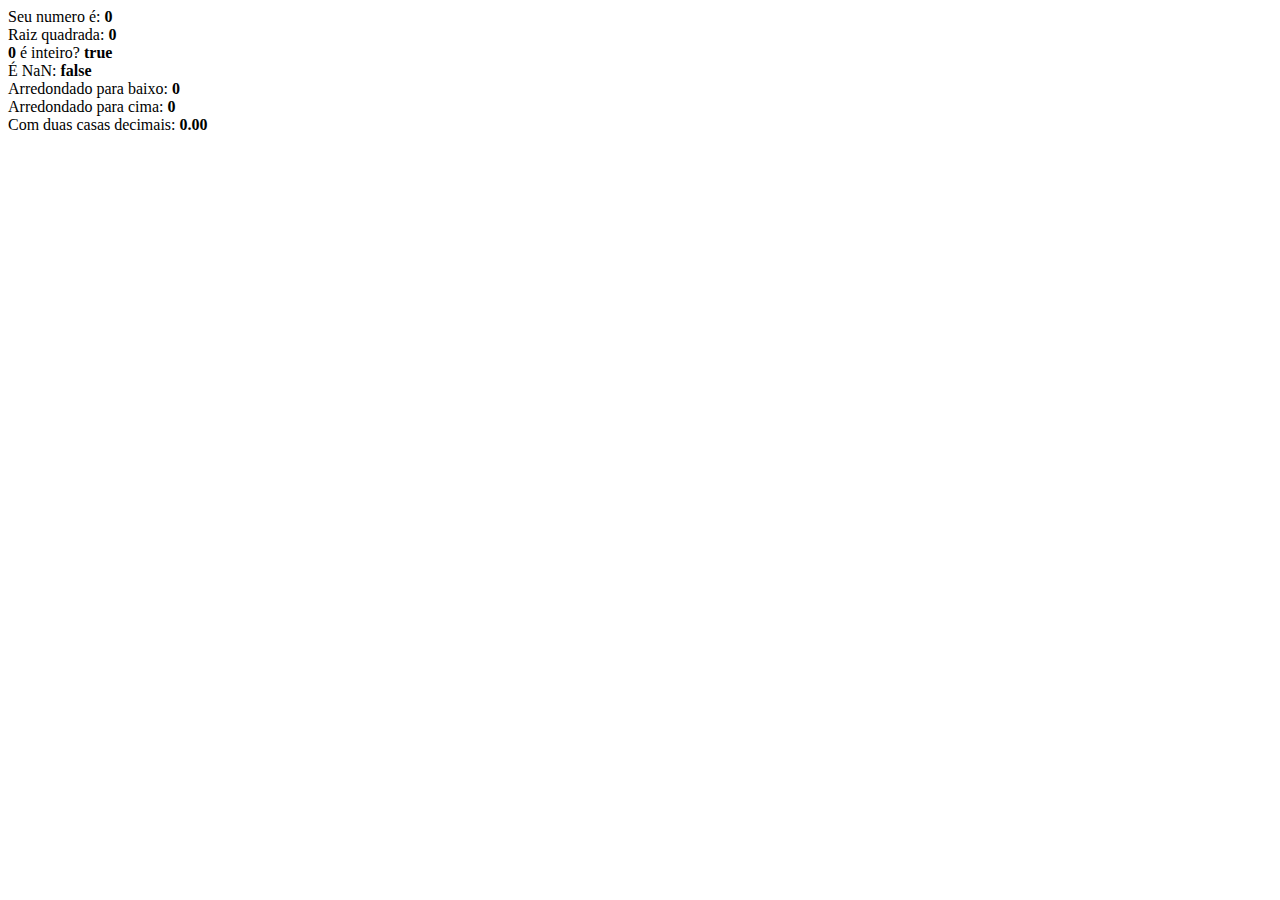
<file: digite_um_numero/index.html>
<!DOCTYPE html>
<html lang="pt-BR">
<head>
    <meta charset="UTF-8">
    <meta name="viewport" content="width=device-width, initial-scale=1.0">
    <meta http-equiv="X-UA-Compatible" content="ie=edge">
    <title>Deivid Tiago Amorin</title>
</head>
<body>
    <script src="aula15.js"></script>
</body>
</html>
</file>
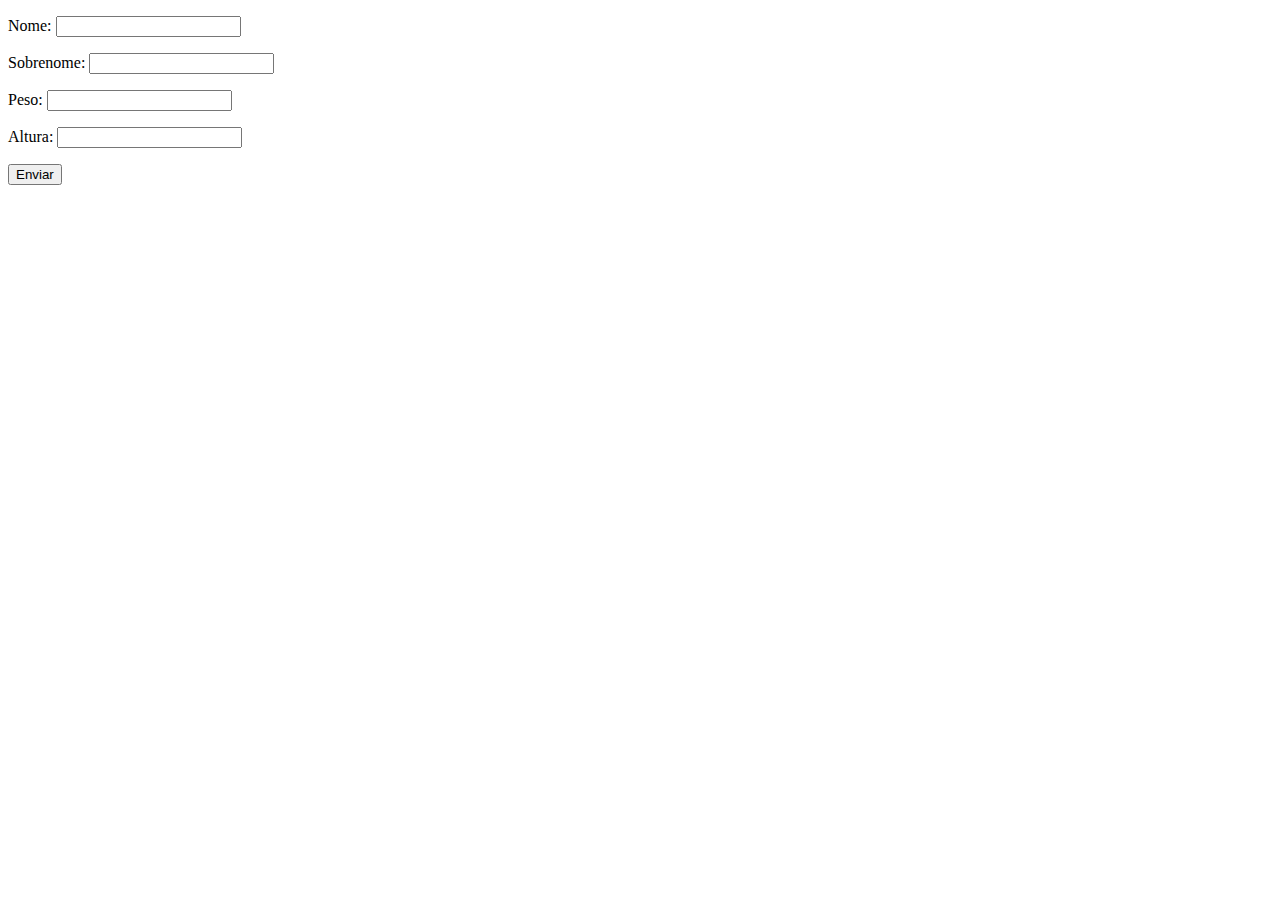
<file: nome-sobrenome-peso-altura/index.html>
<!DOCTYPE html>
<html lang="pt-BR">
<head>
    <meta charset="UTF-8">
    <title>aula20</title>
</head>
<body>
    <form class="form" action="" method="get">
        <p>Nome: <input type="text" class="nome"></p>
        <p>Sobrenome: <input type="text" class="sobrenome"></p>
        <p>Peso: <input type="text" class="peso"></p>
        <p>Altura: <input type="text" class="altura"></p>
        <button>Enviar</button>
    </form>

    <div class="resultado">

    </div>
            
    <script src="js/script.js"></script>
</body>
</html>
</file>
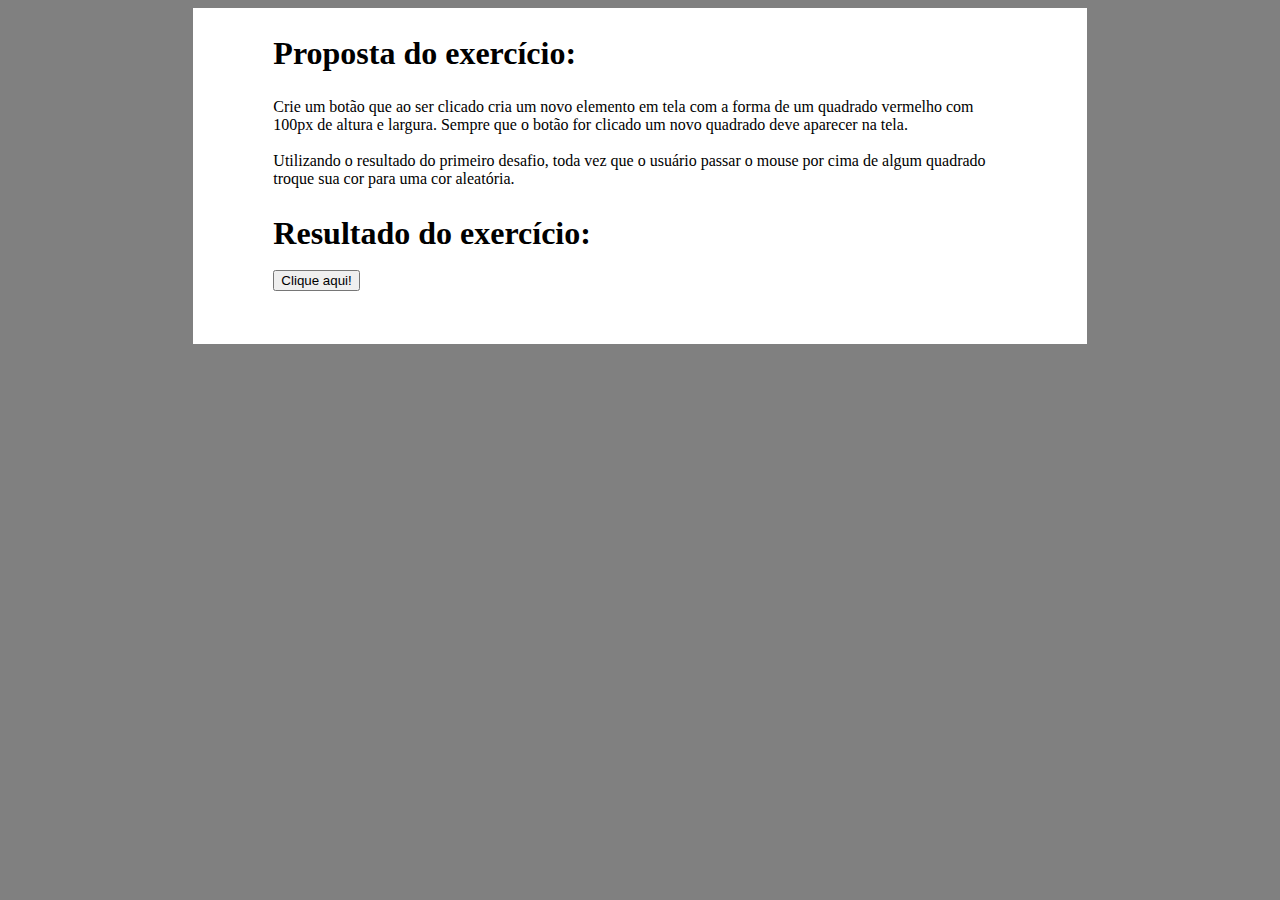
<file: quadrados_coloridos/index.html>
<!DOCTYPE html>
<html lang="pt-br">
<head>
    <meta charset="UTF-8">
    <title>Deivid Tiago Amorin</title>
    <link rel="stylesheet" href="style.css">
</head>
<body>
    <div class="principal">
        <div class="titulo">
            <h1>
                Proposta do exercício:
            </h1>
        </div>
        <div class="paragrafo">
            <p>
                Crie um botão que ao ser clicado cria um novo elemento em tela com a forma de um quadrado
                vermelho com 100px de altura e largura. Sempre que o botão for clicado um novo quadrado deve
                aparecer na tela.
            </p>
            <br>
            <p>
                Utilizando o resultado do primeiro desafio, toda vez que o usuário passar o mouse por cima de
                algum quadrado troque sua cor para uma cor aleatória.
            </p>
        </div>
        <div>
            <h1>
                Resultado do exercício:
            </h1>
            <br>
            <button class="botao1">
                Clique aqui!
            </button>
        </div>
        <div class="quadrado">
        </div>

    <script>
        let elementoBotao = document.querySelector('button.botao1');
        let contador = 1; //altera o número do id dos quadrados

        //ao clicar com o mouse no botão
        elementoBotao.onclick = function(){
            let quadrado = document.createElement('div');
            
            //formatação css do elemento criado
            quadrado.style.width = '100px';
            quadrado.style.height = '100px';
            quadrado.style.backgroundColor = '#f00'; //padrão em vermelho
            quadrado.style.margin = '5px';
            quadrado.id = "quadradoVermelho-" + contador;

            //variável para pegar as informções da div
            let elementoDiv = document.querySelector(".quadrado");
        
            //modar a cor do quadrado quando passa o mouse
            quadrado.addEventListener("mouseover", () => {
                let novaCor = corRandom();
                quadrado.style.backgroundColor = novaCor;
            });

            //printar a div
            elementoDiv.appendChild(quadrado);
            contador ++;
        }

        //função que retorna uma cor randômica
        function corRandom() {
            var color = '#' + Math.floor(Math.random() * 0xFFFFFF).toString(16);
            return color;
        }
      </script>  
    

    
</body>
</html>
</file>
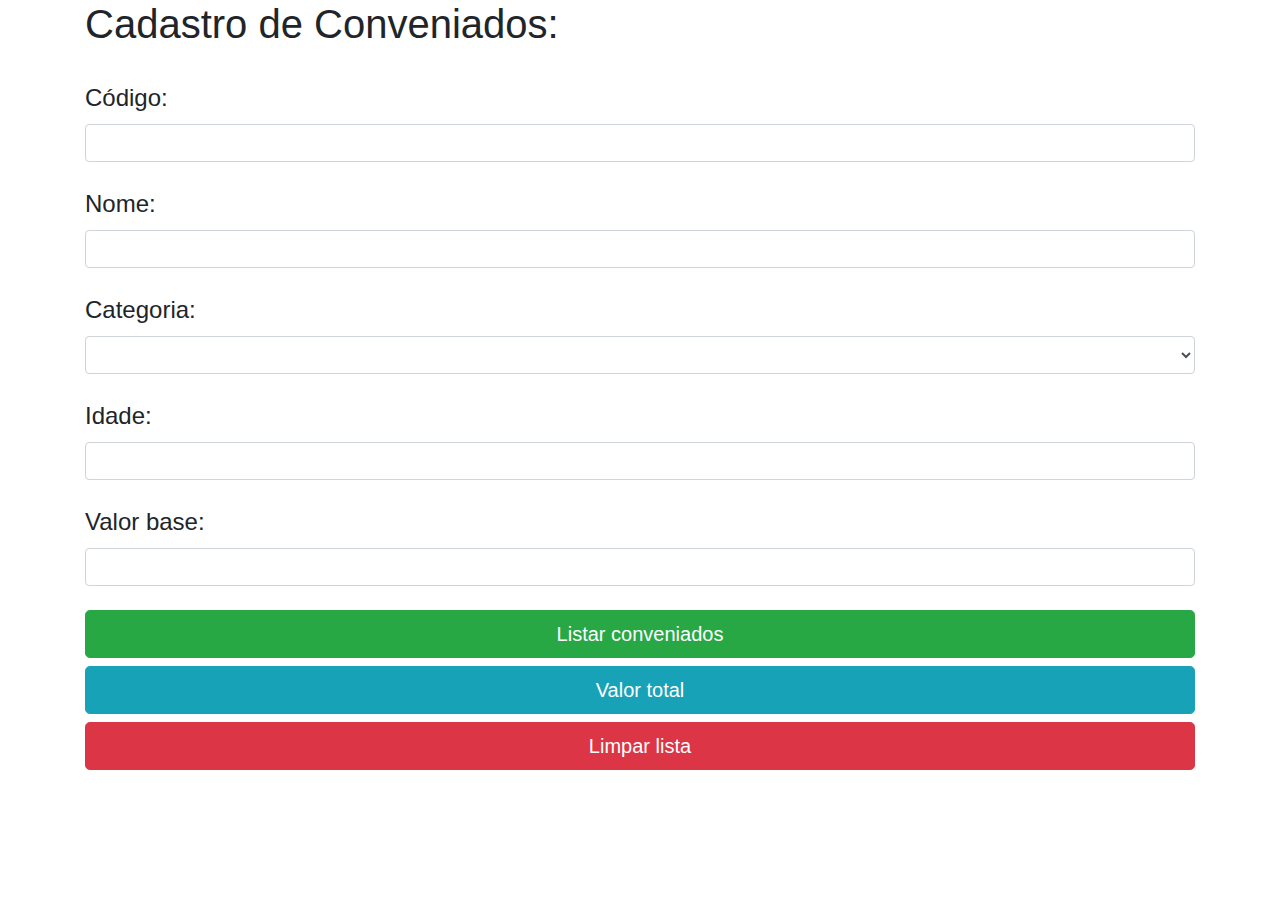
<file: sistema_cadastro_conveniados/index.html>
<!DOCTYPE html>
<html lang="pt.br">
<head>
	<title>Émerson e Deivid</title>
	<meta charset="utf-8">
	<script type="text/javascript" src="script.js"></script>
	<link rel="stylesheet" href="https://stackpath.bootstrapcdn.com/bootstrap/4.3.1/css/bootstrap.min.css" integrity="sha384-ggOyR0iXCbMQv3Xipma34MD+dH/1fQ784/j6cY/iJTQUOhcWr7x9JvoRxT2MZw1T" crossorigin="anonymous">
	<style type="text/css">
		label{
			font-size: 1.5em;
		}
	</style>
</head>
<body>

	<div class="container">
		<h1>Cadastro de Conveniados:</h1>

		<br/>

		<label for="codigo">Código:</label>
		<input class="form-control"type="text" id="codigo">
		
		<br/>

		<label>Nome:</label>
		<input class="form-control"id="nome">
		
		<br/>

		<label>Categoria:</label>
		<select class="form-control"id="categoria">
			<option value=""></option>
			<option value="Individual">Individual</option>
			<option value="Corporativo">Corporativo</option>
		</select>

		<br/>
			
		<label>Idade:</label>
		<input class="form-control"id="idade">

		<br/>

		<label>Valor base:</label>
		<input class="form-control"id="valorBase">

	</div>


	<div class="container">
		<br/>
		<button class="btn btn-success btn-primary btn-lg btn-block" id="listarConveniados">Listar conveniados</button>
		<button class="btn btn-info btn-primary btn-lg btn-block" id="mostrarValor">Valor total</button>
		<button class="btn btn-danger btn-primary btn-lg btn-block"id="btLimpar">Limpar lista</button>
	</div>

	<div class="container">
		<table class="table" id="tabela"></table>
	</div>

</body>
</html>
</file>
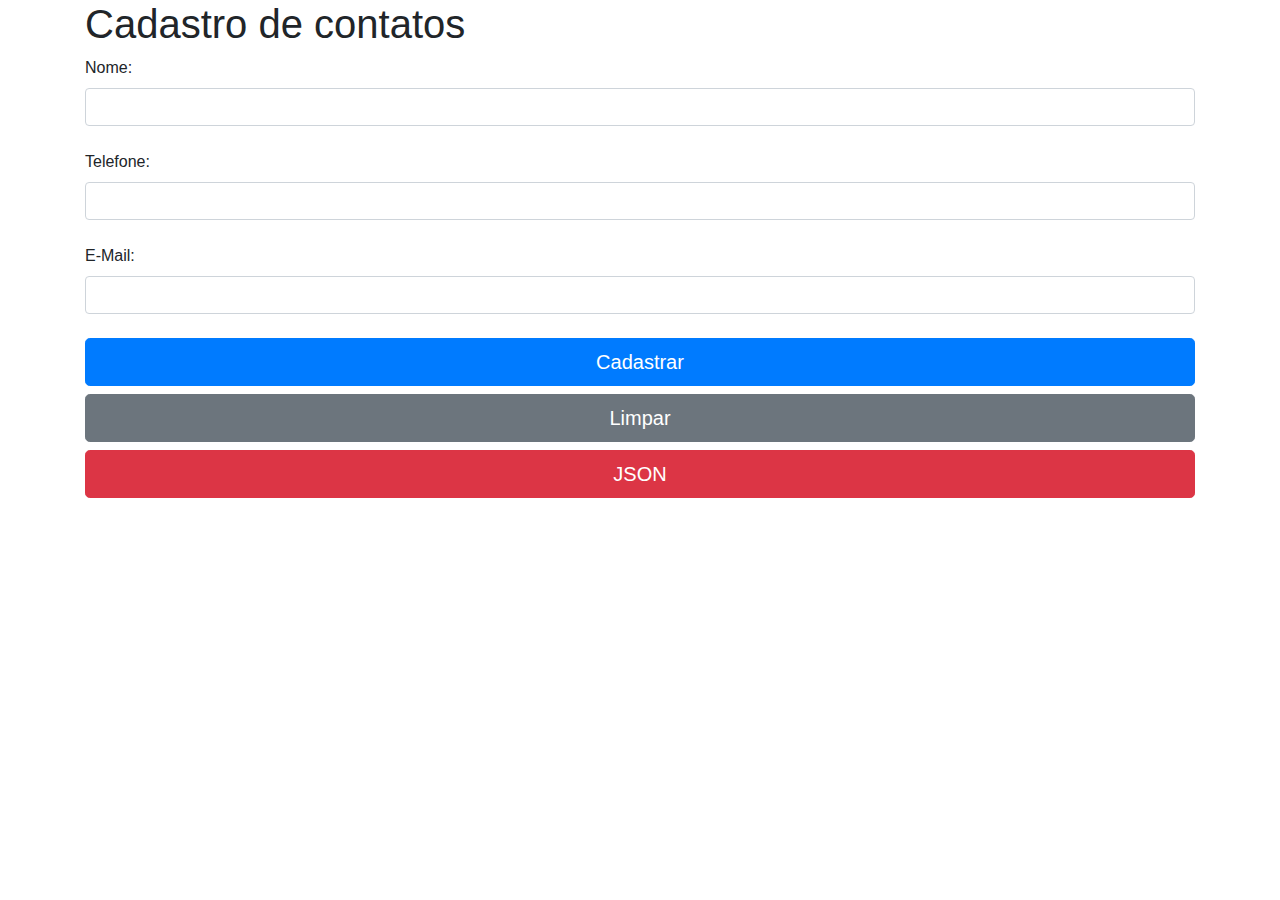
<file: sistema_de_cadastro/index.html>
<!DOCTYPE html>
<html lang="pt.br">
<head>
	<title>Deivid Tiago Amorin</title>
	<meta charset="utf-8">
	<script type="text/javascript" src="atividade.js"></script>
	<link rel="stylesheet" href="https://stackpath.bootstrapcdn.com/bootstrap/4.3.1/css/bootstrap.min.css" integrity="sha384-ggOyR0iXCbMQv3Xipma34MD+dH/1fQ784/j6cY/iJTQUOhcWr7x9JvoRxT2MZw1T" crossorigin="anonymous">


</head>
<body>
	<div class="container">
		<h1>Cadastro de contatos</h1>
		<label for="nome">Nome: </label>
		<input class="form-control" type="text" id="nome"  />
		<br />
		
		<label for="telefone">Telefone: </label>
		<input class="form-control" type="text" id="telefone"  />
		<br />

		<label for="email">E-Mail: </label>
		<input class="form-control" type="text" id="email"  />
		<br />

		<button class="btn btn-succsess btn-primary btn-lg btn-block" id="btCadastrar">Cadastrar</button>
		<button class="btn btn-secondary btn-primary btn-lg btn-block" id="btLimpar">Limpar</button>
		<button class="btn btn-secondary btn-danger btn-lg btn-block" id="btJson">JSON</button>
		<br />

		<table class="table" id="tabela"></table>
	<div/>
</body>
</html>
</file>
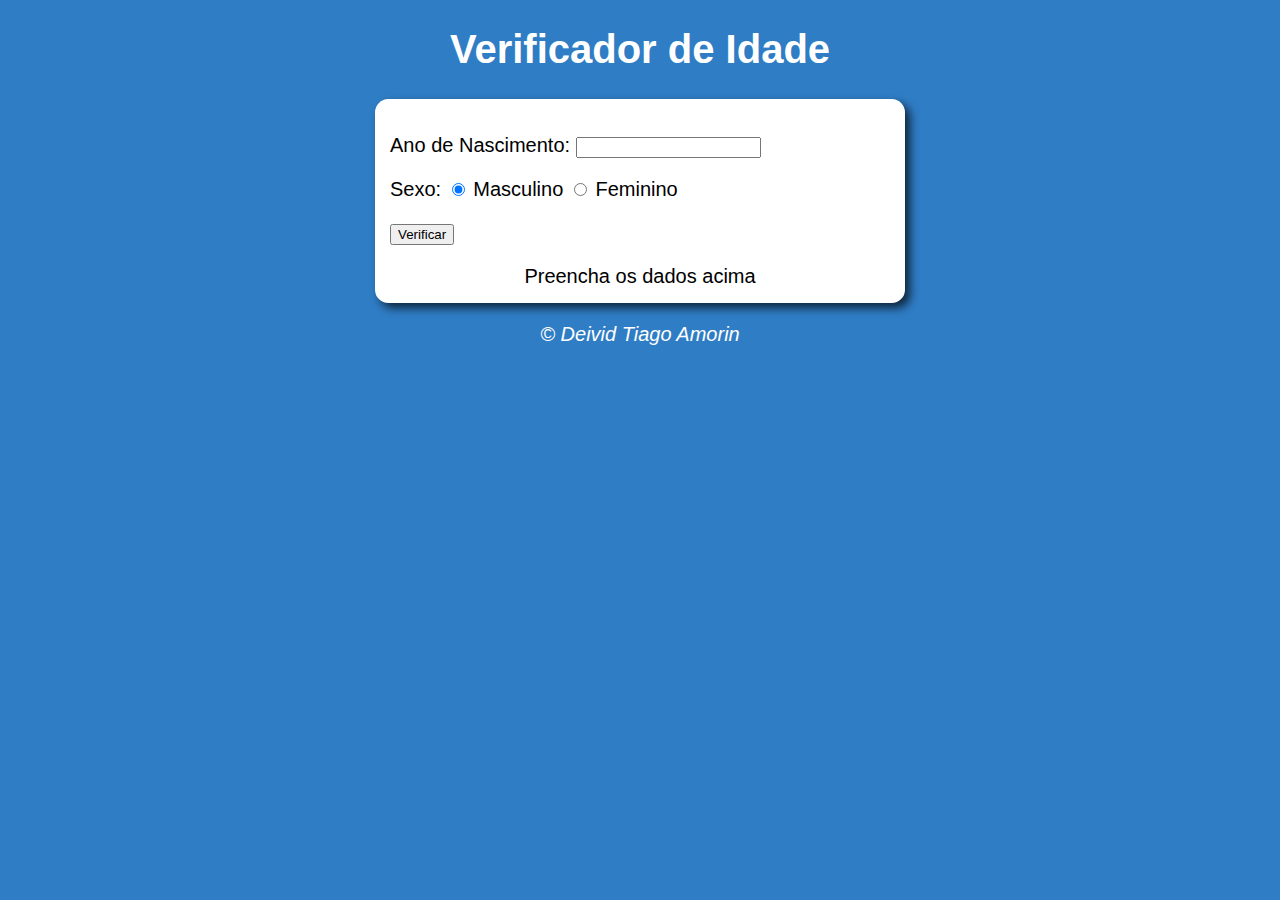
<file: Informar_idade/exe03.html>
<!DOCTYPE html>
<html lang="pt-br">
<head>
    <meta charset="UTF-8">
    <title>Deivid Tiago Amorin</title>
    <link rel="stylesheet" href="exe03.css">
    <script src="exe03.js"></script>
</head>
<body>
    <header>
        <h1>Verificador de Idade</h1>
    </header>
    <section>
        <div>
            <p>Ano de Nascimento: 
                <input type="number" name="txtano" id="txtano" min="0">
            </p>
            <p>Sexo: 
                <input type="radio" name="radsex" id="masc" checked>
                <label for="masc">Masculino</label>
                <input type="radio" name="radsex" id="fem">
                <label for="fem">Feminino</label>
            </p>
            <p>
                <input type="button" value="Verificar" onclick="verificar()">
            </p>
        </div>
        <div id="res">
            Preencha os dados acima
        </div>
        <div id="foto">
            
        </div>
    </section>
    <footer>
        <p>&copy; Deivid Tiago Amorin</p>
    </footer>
</body>
</html>
</file>
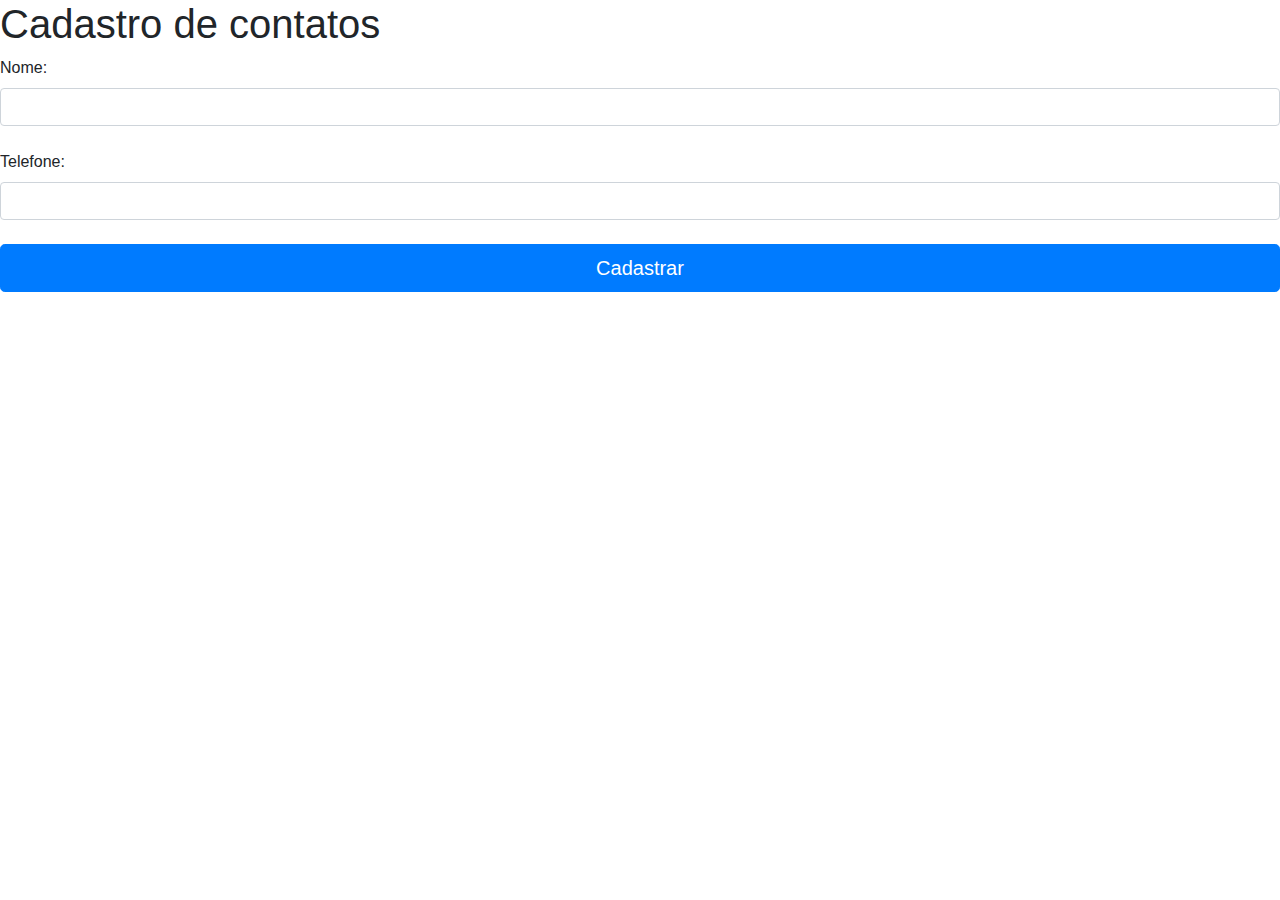
<file: sistema_cadastro_simples/cadastro.html>
<!DOCTYPE html>
<html lang="pt.br">
<head>
	<title>Aula 06</title>
	<meta charset="utf-8">
	<script type="text/javascript" src="cadastrar.js"></script>
	<link rel="stylesheet" href="https://stackpath.bootstrapcdn.com/bootstrap/4.3.1/css/bootstrap.min.css" integrity="sha384-ggOyR0iXCbMQv3Xipma34MD+dH/1fQ784/j6cY/iJTQUOhcWr7x9JvoRxT2MZw1T" crossorigin="anonymous">
</head>
<body>
	<h1>Cadastro de contatos</h1>
	<label for="nome">Nome: </label>
	<input class="form-control" type="text" id="nome"/>
	<br />
	
	<label for="telefone">Telefone: </label>
	<input class="form-control" type="text" id="telefone"/>
	<br />

	<button class="btn btn-succsess btn-primary btn-lg btn-block" id="btCadastrar">Cadastrar</button>
	<br />

	<table class="table" id="tabela"></table>
</body>
</html>
</file>
<file: quadrados_coloridos/style.css>
body{
    background-color: grey;
    font-family: Cambria, Cochin, Georgia, Times, 'Times New Roman', serif;
}

.principal{
    width: 650pt;
}

h1,p{
    padding: 0pt;
    margin: 0pt;
}

div{
    margin: auto;
    padding: 10pt;
    width: 550pt;
    background-color: white
}

.quadrado{
    display: flex;
    flex-wrap: wrap;
}
</file>
<file: Informar_idade/exe03.css>
body{
    background: rgb(47, 125, 197);
    font: normal 15pt Arial;
}

header{
    color: white;
    text-align: center;
}

section{
    background: white;
    border-radius: 10pt;
    padding: 15px;
    width: 500px;
    margin: auto;
    box-shadow: 5px 5px 10px rgba(0, 0, 0, 0.705);
}

footer{
    color: white;
    text-align: center;
    font-style: italic;
}

#res{
    text-align: center;
}
</file>
